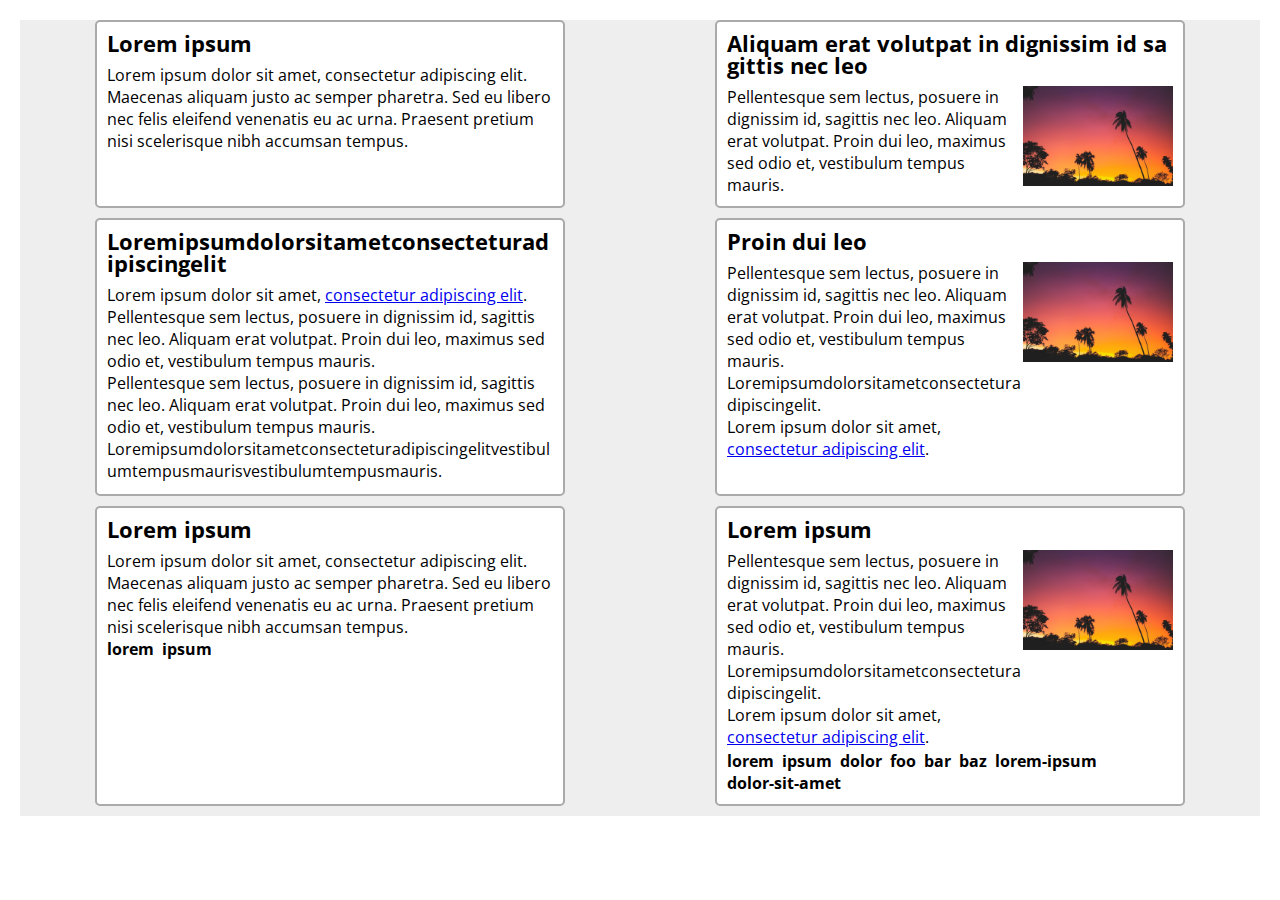
<file: Verkefni5/index.html>
<!doctype html>
<html lang="en">
  <head>
    <meta charset="utf-8">
    <title>Verkefni 5</title>
    <link href="https://fonts.googleapis.com/css?family=Open+Sans:400,600" rel="stylesheet">
    <link rel="stylesheet" href="styles.css">
  </head>
  <body>
    <main>
      <div class="cards">
        <section class="card">
          <div class="card__titill"><h2>Lorem ipsum</h2></div>
          <div>
            <div>
              <p>Lorem ipsum dolor sit amet, consectetur adipiscing elit. Maecenas aliquam justo ac semper pharetra. Sed eu libero nec felis eleifend venenatis eu ac urna. Praesent pretium nisi scelerisque nibh accumsan tempus.</p>
            </div>
          </div>
        </section>

        <section class="card">
          <div class="card__titill"><h2>Aliquam erat volutpat in dignissim id sagittis nec leo</h2></div>
          <div class="card__innihald">
            <div>
              <p>Pellentesque sem lectus, posuere in dignissim id, sagittis nec leo. Aliquam erat volutpat. Proin dui leo, maximus sed odio et, vestibulum tempus mauris.</p>
            </div>
            <div>
              <img src="img.jpg">
            </div>
          </div>
        </section>

        <section class="card">
          <div class="card__titill"><h2>Loremipsumdolorsitametconsecteturadipiscingelit</h2></div>
          <div>
            <div class="card__paragraph">
              <p>Lorem ipsum dolor sit amet, <a href="#">consectetur adipiscing elit</a>. Pellentesque sem lectus, posuere in dignissim id, sagittis nec leo. Aliquam erat volutpat. Proin dui leo, maximus sed odio et, vestibulum tempus mauris.</p>
              <p>Pellentesque sem lectus, posuere in dignissim id, sagittis nec leo. Aliquam erat volutpat. Proin dui leo, maximus sed odio et, vestibulum tempus mauris. Loremipsumdolorsitametconsecteturadipiscingelitvestibulumtempusmaurisvestibulumtempusmauris.</p>
              <p>Aliquam erat volutpat. Proin dui leo, maximus sed odio et, vestibulum tempus mauris.</p>
            </div>
          </div>
        </section>

        <section class="card">
          <div class="card__titill"><h2>Proin dui leo</h2></div>
          <div class="card__innihald">
            <div class="card__paragraph">
              <p>Pellentesque sem lectus, posuere in dignissim id, sagittis nec leo. Aliquam erat volutpat. Proin dui leo, maximus sed odio et, vestibulum tempus mauris. Loremipsumdolorsitametconsecteturadipiscingelit.</p>
              <p>Lorem ipsum dolor sit amet, <a href="#">consectetur adipiscing elit</a>. Pellentesque sem lectus, posuere in dignissim id, sagittis nec leo. Aliquam erat volutpat. Proin dui leo, maximus sed odio et, vestibulum tempus mauris.</p>
              <p>Pellentesque sem lectus, posuere in dignissim id, sagittis nec leo. Aliquam erat volutpat. Proin dui leo, maximus sed odio et, vestibulum tempus mauris. Loremipsumdolorsitametconsecteturadipiscingelit.</p>
            </div>
            <div>
              <img src="img.jpg">
            </div>
          </div>
        </section>

        <section class="card">
          <div class="card__titill"><h2>Lorem ipsum</h2></div>
          <div>
            <div>
              <p>Lorem ipsum dolor sit amet, consectetur adipiscing elit. Maecenas aliquam justo ac semper pharetra. Sed eu libero nec felis eleifend venenatis eu ac urna. Praesent pretium nisi scelerisque nibh accumsan tempus.</p>
            </div>
          </div>
          <ul>
            <li>lorem</li>
            <li>ipsum</li>
          </ul>
        </section>

        <section class="card">
          <div class="card__titill"><h2>Lorem ipsum</h2></div>
          <div class="card__innihald">
            <div class="card__paragraph">
              <p>Pellentesque sem lectus, posuere in dignissim id, sagittis nec leo. Aliquam erat volutpat. Proin dui leo, maximus sed odio et, vestibulum tempus mauris. Loremipsumdolorsitametconsecteturadipiscingelit.</p>
              <p>Lorem ipsum dolor sit amet, <a href="#">consectetur adipiscing elit</a>. Pellentesque sem lectus, posuere in dignissim id, sagittis nec leo. Aliquam erat volutpat. Proin dui leo, maximus sed odio et, vestibulum tempus mauris.</p>
              <p>Pellentesque sem lectus, posuere in dignissim id, sagittis nec leo. Aliquam erat volutpat. Proin dui leo, maximus sed odio et, vestibulum tempus mauris. Loremipsumdolorsitametconsecteturadipiscingelit.</p>
            </div>
            <div>
              <img src="img.jpg">
            </div>
          </div>
          <ul>
            <li>lorem</li>
            <li>ipsum</li>
            <li>dolor</li>
            <li>foo</li>
            <li>bar</li>
            <li>baz</li>
            <li>lorem-ipsum</li>
            <li>dolor-sit-amet</li>
          </ul>
        </section>
      </div>
    </main>
  </body>
</html>
</file>
<file: Verkefni5/styles.css>
* {
  margin: 0;
  padding: 0;
}

*, *:before, *:after {
  box-sizing: inherit;
}

html {
  box-sizing: border-box;
  font-family: 'Open Sans', helvetica, arial, sans-serif;
  font-size: 16px;
}

main {
  margin: 0 auto;
  max-width: 1500px;
  padding: 20px;
}

.cards {
  background: #eee;
  justify-content: space-around; 
  display: flex;
  flex-wrap: wrap;
}
.card {
  background: #fff;
  border: solid 2px;
  border-radius: 5px;
  border-color: #aaa;
  max-width: 470px;
  max-height: 300px;
  margin-bottom: 10px;
  padding: 10px;
}
.card__titill {
  font-size: 0.916666rem;
  line-height: 1.375rem;
  word-break: break-all;
  margin-bottom: 10px;
}
div p {
  line-height: 22px;
  word-break: break-word;
}
.cards img {
  width: 150px;
  height: auto;
}
.card__innihald {
  display: flex;
}
.card__paragraph {  
  max-height: 200px;
  overflow: auto;
}
ul {
  list-style: none;
  font-weight: bold;
  display: flex;
  flex-wrap: wrap;
}
li {
  margin: 0 8px 0 0;  
}
</file>
